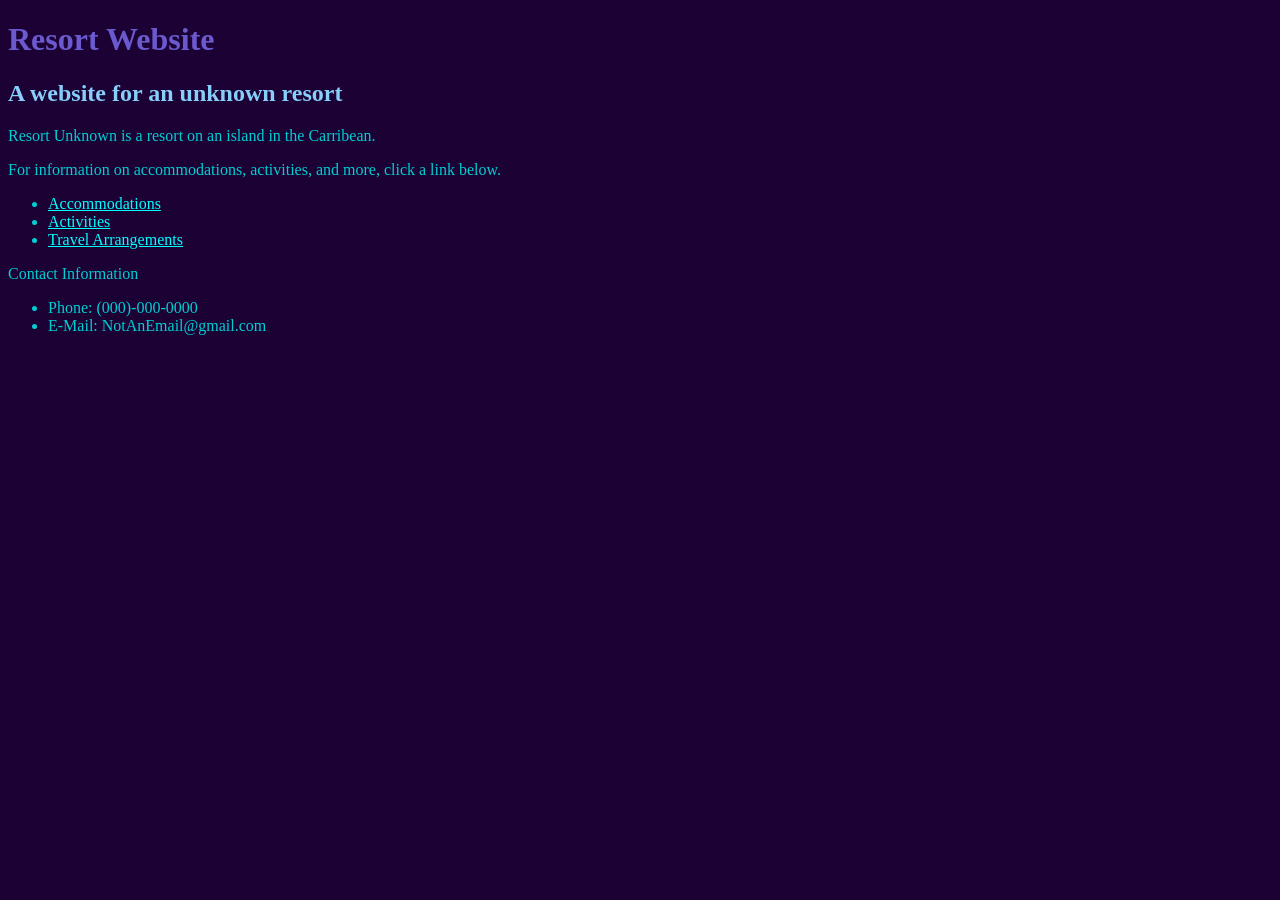
<file: index.html>
<!DOCTYPE html>
<html lang="en-US">
<head>
  <link href="css/styles.css" rel="stylesheet" type="text/css">
  <title>Resort Website</title>
</head>
<body>
  <h1>Resort Website</h1>
  <h2>A website for an unknown resort</h2>
  <p>Resort Unknown is a resort on an island in the Carribean.</p>
  <p>For information on accommodations, activities, and more, click a link below.</p>
  <ul>
    <li><a href="accommodations.html">Accommodations</a></li>
    <li><a href="activities.html">Activities</a></li>
    <li><a href="travel-arrangements.html">Travel Arrangements</a></li>
  </ul>
  <p>Contact Information</p>
  <ul>
    <li>Phone: (000)-000-0000</li>
    <li>E-Mail: NotAnEmail@gmail.com</li>
  </ul>
</body>
</html>
</file>
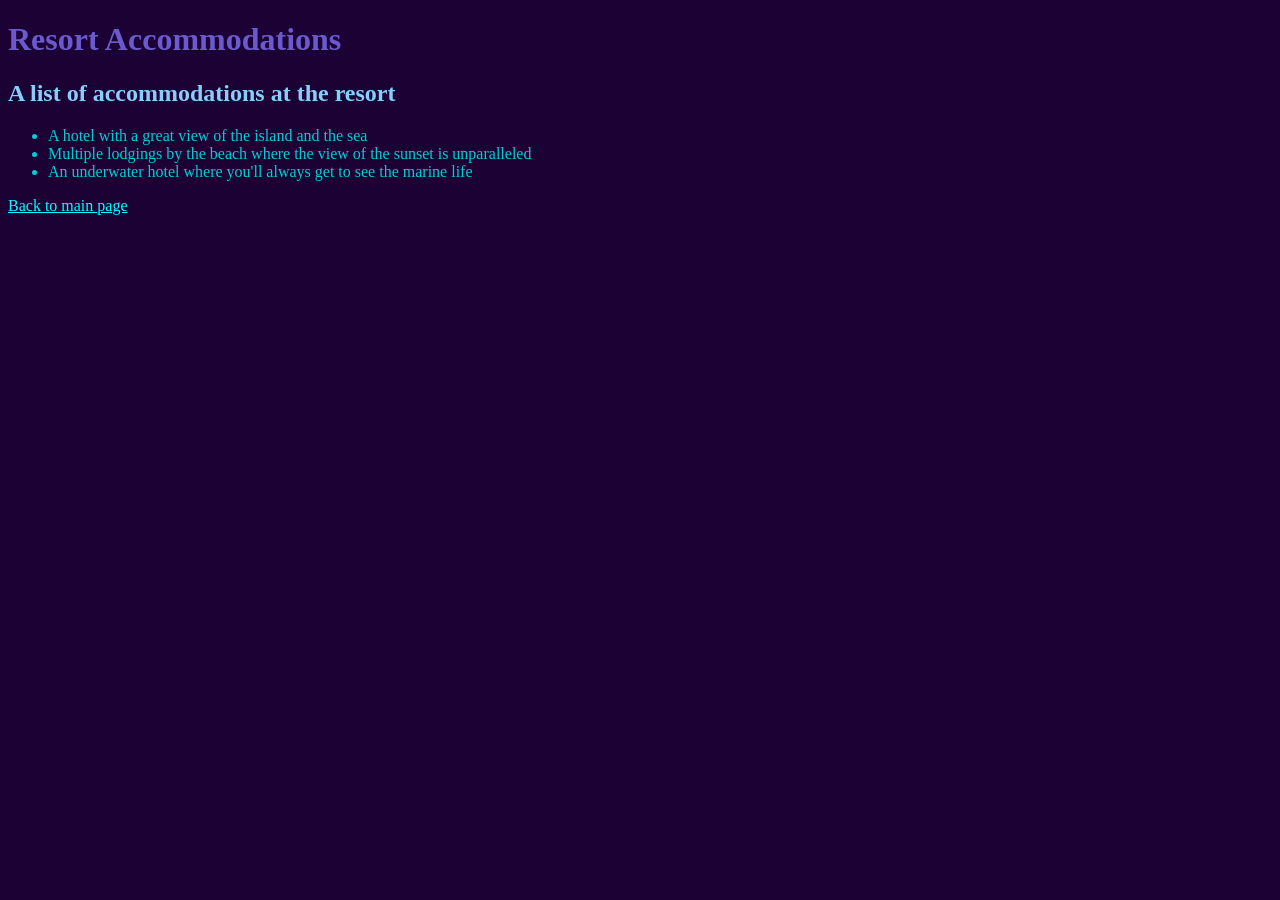
<file: accommodations.html>
<!DOCTYPE html>
<html lang="en-US">
<head>
  <link href="css/styles.css" rel="stylesheet" type="text/css">
  <title>Resort Accommodations</title>
</head>
<body>
  <h1>Resort Accommodations</h1>
  <h2>A list of accommodations at the resort</h2>
  <ul>
    <li>A hotel with a great view of the island and the sea</li>
    <li>Multiple lodgings by the beach where the view of the sunset is unparalleled</li>
    <li>An underwater hotel where you'll always get to see the marine life</li>
  </ul>
  <p><a href="index.html">Back to main page</a></p>
</body>
</html>
</file>
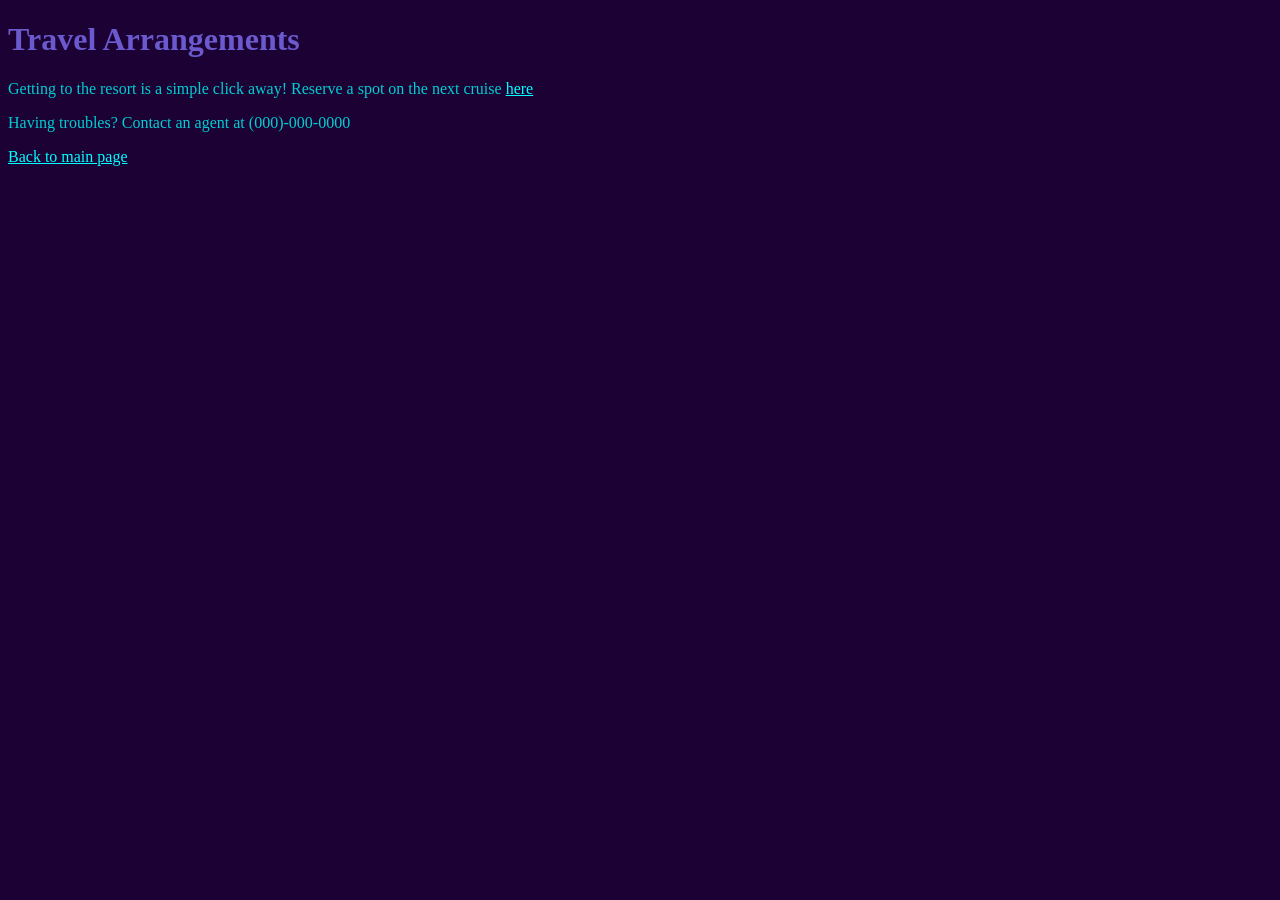
<file: travel-arrangements.html>
<!DOCTYPE html>
<html lang="en-US">
<head>
  <link href="css/styles.css" rel="stylesheet" type="text/css">
  <title>Resort Travel Arrangements</title>
</head>
<body>
  <h1>Travel Arrangements</h1>
  <p>Getting to the resort is a simple click away! Reserve a spot on the next cruise <a href="travel-arrangements.html">here</a></p>
  <p>Having troubles? Contact an agent at (000)-000-0000</p>
  <p><a href="index.html">Back to main page</a></p>
</body>
</html>
</file>
<file: css/styles.css>
a {
  color:cyan;
}

a:visited {
  color:darkcyan;
}

body {
  background-color:rgb(28, 1, 53);
}

h1 {
  color:slateblue;
}

h2 {
  color:lightskyblue;
}

p {
  color:darkturquoise;
}

ul {
  color:darkturquoise;
}
</file>
